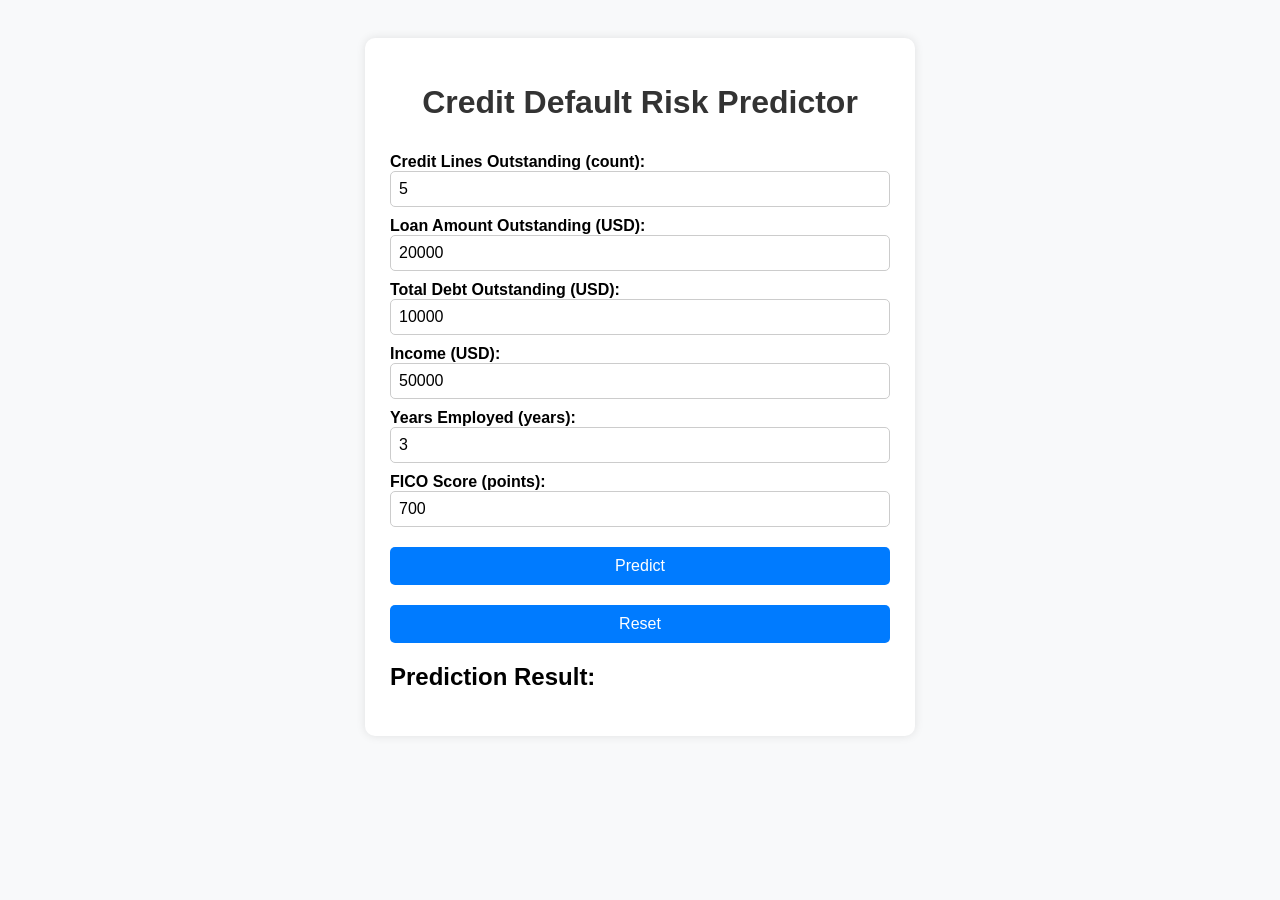
<file: static/index.html>
<!DOCTYPE html>
<html lang="en">
<head>
    <meta charset="UTF-8" />
    <title>Credit Default Predictor</title>
    <link rel="stylesheet" href="/static/style.css" />
</head>
<body>
    <div class="container">
        <h1>Credit Default Risk Predictor</h1>
        <form id="predictForm">
            <!-- Credit Lines Outstanding -->
            <label title="Number of open credit lines or accounts">
                Credit Lines Outstanding (count):
            </label>
            <input
                type="number"
                name="credit_lines_outstanding"
                step="0.1"
                required
                value="5"
                placeholder="e.g. 5"
            />

            <!-- Loan Amount Outstanding -->
            <label title="Total loan amount currently owed in US dollars">
                Loan Amount Outstanding (USD):
            </label>
            <input
                type="number"
                name="loan_amt_outstanding"
                step="0.1"
                required
                value="20000"
                placeholder="e.g. 20000"
            />

            <!-- Total Debt Outstanding -->
            <label title="Sum of all outstanding debts in US dollars">
                Total Debt Outstanding (USD):
            </label>
            <input
                type="number"
                name="total_debt_outstanding"
                step="0.1"
                required
                value="10000"
                placeholder="e.g. 10000"
            />

            <!-- Income -->
            <label title="Annual income in US dollars">
                Income (USD):
            </label>
            <input
                type="number"
                name="income"
                step="0.1"
                required
                value="50000"
                placeholder="e.g. 50000"
            />

            <!-- Years Employed -->
            <label title="Number of years employed at current job">
                Years Employed (years):
            </label>
            <input
                type="number"
                name="years_employed"
                step="0.1"
                required
                value="3"
                placeholder="e.g. 3"
            />

            <!-- FICO Score -->
            <label title="Credit score between 300 and 850">
                FICO Score (points):
            </label>
            <input
                type="number"
                name="fico_score"
                step="1"
                required
                value="700"
                placeholder="e.g. 700"
                min="300"
                max="850"
            />

            <button type="submit">Predict</button>
            <button type="reset" id="resetBtn">Reset</button>
        </form>

        <!-- Loading message, hidden by default -->
        <p id="loading" style="display:none;">Predicting, please wait...</p>

        <!-- Prediction result -->
        <div id="result-container" style="margin-top:1em;">
            <h2>Prediction Result:</h2>
            <div id="result" style="text-align: left;"></div>
        </div>
    </div>

    <script src="/static/script.js"></script>
    <script>
        // Show loading on submit, hide result
        const form = document.getElementById("predictForm");
        const loading = document.getElementById("loading");
        const resultDiv = document.getElementById("result");
        const resetBtn = document.getElementById("resetBtn");

        form.addEventListener("submit", async function (e) {
            e.preventDefault();
            resultDiv.innerHTML = "";
            loading.style.display = "block";

            const formData = new FormData(e.target);
            const payload = Object.fromEntries(formData.entries());

            for (let key in payload) {
                payload[key] = parseFloat(payload[key]);
            }

            try {
                const response = await fetch("/predict", {
                    method: "POST",
                    headers: { "Content-Type": "application/json" },
                    body: JSON.stringify(payload),
                });

                const result = await response.json();
                loading.style.display = "none";

                const output = `<p><strong>Will it default?:</strong> ${result.will_default}</p>`;
                resultDiv.innerHTML = output;
            } catch (err) {
                loading.style.display = "none";
                resultDiv.innerHTML =
                    "<p style='color:red;'>Error: Failed to get prediction. Please try again.</p>";
            }
        });

        // Clear result on reset
        resetBtn.addEventListener("click", () => {
            resultDiv.innerHTML = "";
            loading.style.display = "none";
        });
    </script>
</body>
</html>
</file>
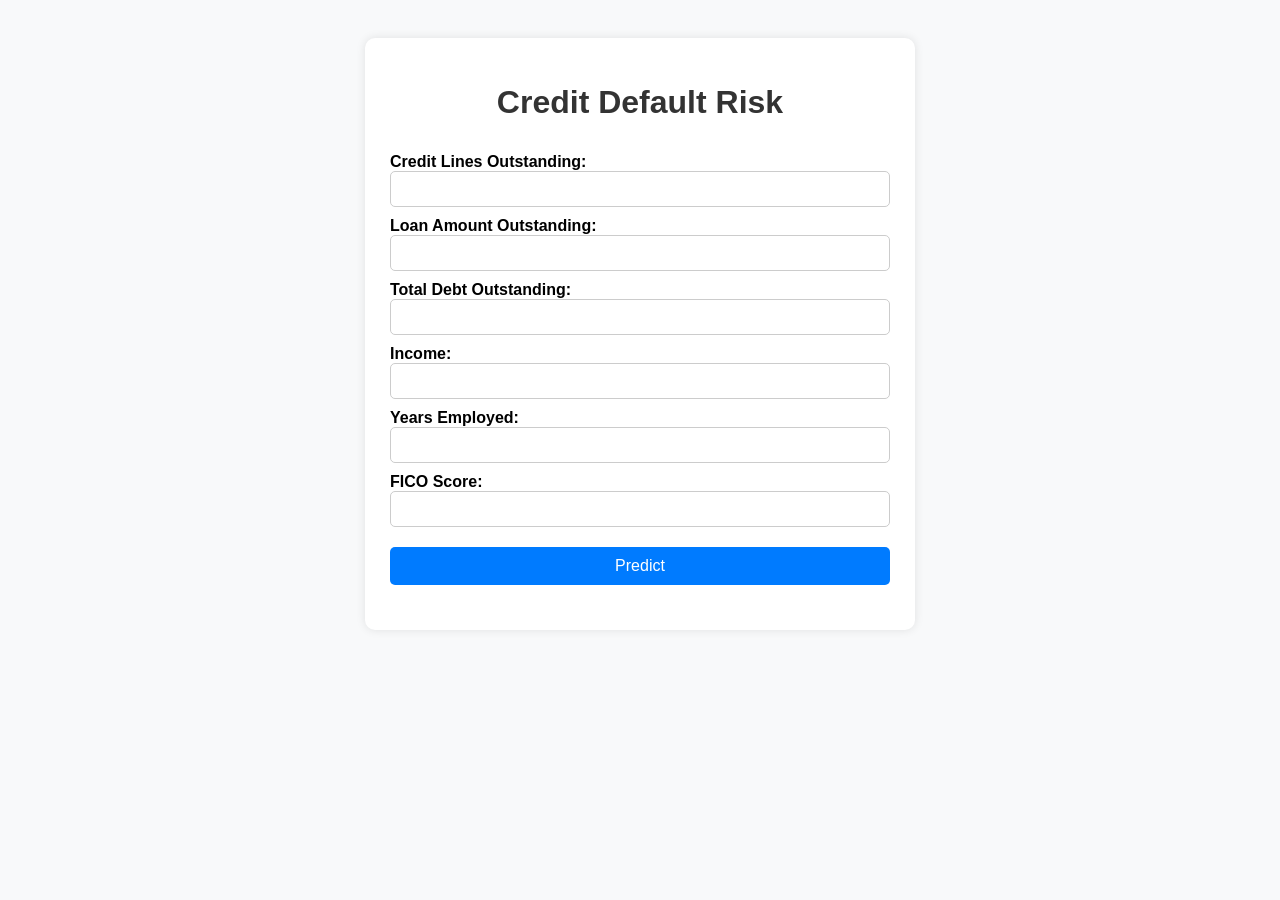
<file: app/static/index.html>
<!DOCTYPE html>
<html lang="en">
<head>
    <meta charset="UTF-8">
    <title>Credit Default Predictor</title>
    <link rel="stylesheet" href="/static/style.css">
</head>
<body>
    <div class="container">
        <h1>Credit Default Risk</h1>
        <form id="predictForm">
            <label>Credit Lines Outstanding:</label>
            <input type="number" name="credit_lines_outstanding" step="0.1" required>

            <label>Loan Amount Outstanding:</label>
            <input type="number" name="loan_amt_outstanding" step="0.1" required>

            <label>Total Debt Outstanding:</label>
            <input type="number" name="total_debt_outstanding" step="0.1" required>

            <label>Income:</label>
            <input type="number" name="income" step="0.1" required>

            <label>Years Employed:</label>
            <input type="number" name="years_employed" step="0.1" required>

            <label>FICO Score:</label>
            <input type="number" name="fico_score" step="1" required>

            <button type="submit">Predict</button>
        </form>

        <div id="result"></div>
    </div>

    <script src="/static/script.js"></script>
</body>
</html>
</file>
<file: static/style.css>
body {
    font-family: sans-serif;
    background: #f8f9fa;
    padding: 30px;
}

.container {
    max-width: 500px;
    margin: auto;
    background: white;
    padding: 25px;
    border-radius: 10px;
    box-shadow: 0 0 10px rgba(0,0,0,0.1);
}

h1 {
    text-align: center;
    color: #333;
}

form {
    display: flex;
    flex-direction: column;
}

label {
    margin-top: 10px;
    font-weight: bold;
}

input {
    padding: 8px;
    font-size: 1em;
    border: 1px solid #ccc;
    border-radius: 5px;
}

button {
    margin-top: 20px;
    padding: 10px;
    background: #007bff;
    color: white;
    border: none;
    font-size: 1em;
    border-radius: 5px;
    cursor: pointer;
}

button:hover {
    background: #0056b3;
}

#result {
    margin-top: 20px;
    text-align: center;
    font-size: 1.1em;
}
</file>
